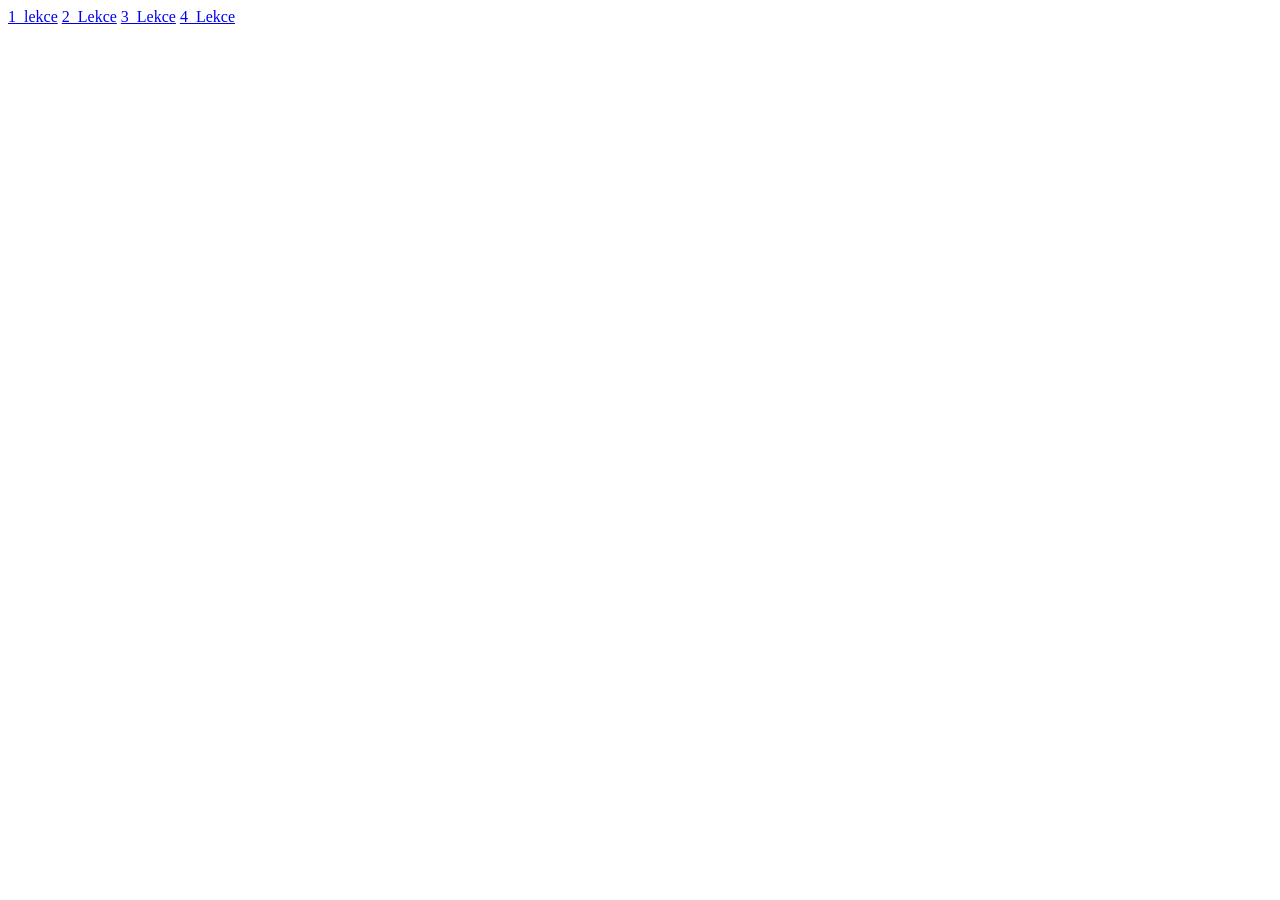
<file: index.html>
<!DOCTYPE html>
<html lang="en">
<head>
    <meta charset="UTF-8">
    <meta name="viewport" content="width=device-width, initial-scale=1.0">
    <title>Document</title>
</head>
<body>
    <a href="./1_Lekce/index.html">1_lekce</a>
    <a href="./3.3.2/index.html">2_Lekce</a>
    <a href="./3.3.3/index.html">3_Lekce</a>
    <a href="./3.3.4/index.html">4_Lekce</a>
</body>
</html>
</file>
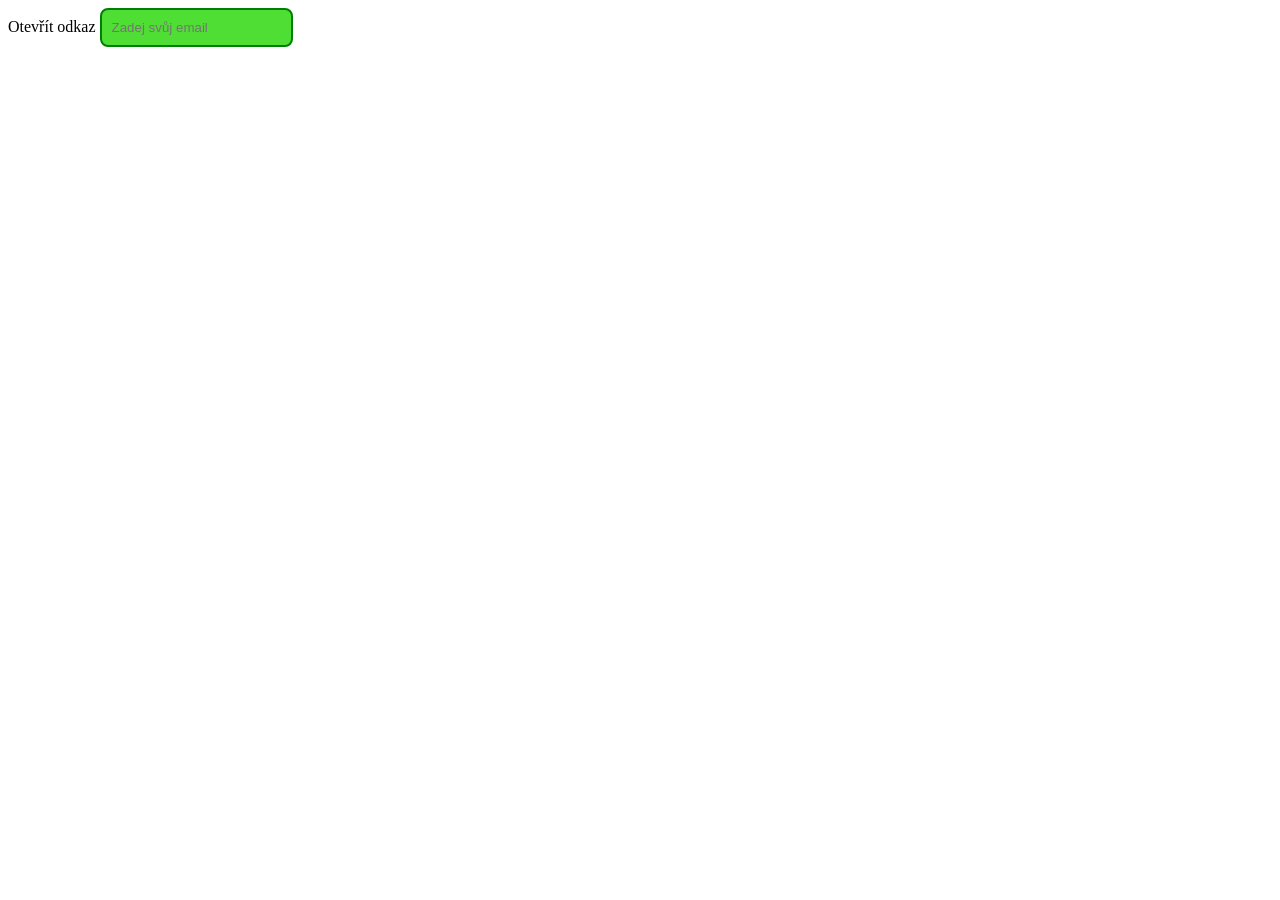
<file: 3.2.6/2/index.html>
<!DOCTYPE html>
<html lang="en">
<head>
    <link rel="stylesheet" href="./style.css">
    <meta charset="UTF-8">
    <meta name="viewport" content="width=device-width, initial-scale=1.0">
    <title>Document</title>
</head>
<body>
    <a href="" target="_blank">Otevřít odkaz</a>
    <input type="email" placeholder="Zadej svůj email">
</body>
</html>
</file>
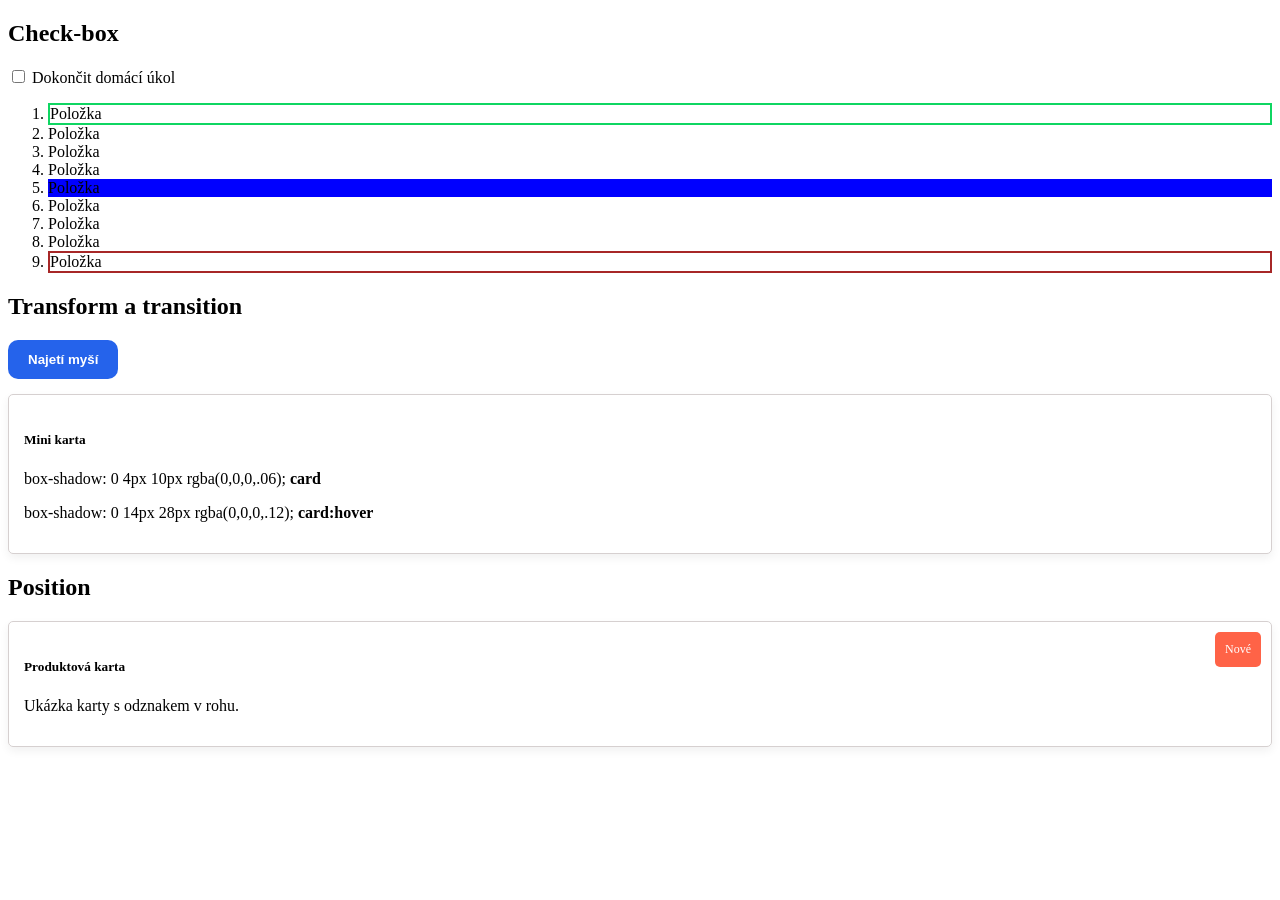
<file: CSS/3.2.6/3.2.8/index.html>
<!DOCTYPE html>
<html lang="en">
<head>
    <link rel="stylesheet" href="./styles.css">
    <meta charset="UTF-8">
    <meta name="viewport" content="width=device-width, initial-scale=1.0">
    <title>Document</title>
</head>
<body>
    <h2>Check-box</h2>
    <label>
        <input type="checkbox">
        <span>Dokončit domácí úkol</span>
    </label>

    <ol>
        <li>Položka</li>
        <li>Položka</li>
        <li>Položka</li>
        <li>Položka</li>
        <li>Položka</li>
        <li>Položka</li>
        <li>Položka</li>
        <li>Položka</li>
        <li>Položka</li>

    </ol>

    <h2>Transform a transition</h2>
     <button class="btn-demo">Najetí myší</button>
    <div class="card">
        <h5>Mini karta</h5>
        <p>box-shadow: 0 4px 10px rgba(0,0,0,.06); <strong>card</strong></p>
        <p>box-shadow: 0 14px 28px rgba(0,0,0,.12); <strong>card:hover</strong></p>
    </div>
    <h2>Position</h2>
     <div class="card">
        <h5>Produktová karta</h5>
        <p>Ukázka karty s odznakem v rohu.</p>
        <span class="badge">Nové</span>
        
    </div>
</body>
</html>
</file>
<file: 3.2.6/2/style.css>
a {
    color: black;
    text-decoration: none;
}

a:hover {
    color: blue;
    text-decoration: underline;
}

a:active {
    color: brown;
}

input[type="email"] {
    border: 2px solid gray;
    padding: 10px;
    border-radius: 8px;

}

input[type="email"]:focus {
    border-color: green;
    background-color: #ccf4cc;
}

input[type="email"]:invalid {
    border-color: red;
    background-color: hsl(7, 21%, 50%);
}

input[type="email"]:valid {
    border-color: green;
    background-color: hwb(110 20% 13%);
}
</file>
<file: CSS/3.2.6/3.2.8/styles.css>
input[type="checkbox"]:checked + span {
    color: gray;
    text-decoration: line-through;
}

li:first-child {
    border: 2px solid #0fd662;
}

li:last-child {
    border: 2px solid #a72727;
}

li:nth-child(5) {
    background-color: blue;
}

.btn-demo {
  border: none;
  padding: 12px 20px;
  border-radius: 10px;
  background-color: #2563eb;
  color: white;
  font-weight: bold;
  cursor: pointer;

  transition:   background-color 250ms,
                transform 250ms;
            


}

.btn-demo:hover {
    background-color: hsl(222, 8%, 25%);
    transform:translateY(-2px);
}

.card {
   position: relative;
    margin-top: 15px;
    border: solid 1px rgb(214, 208, 208);
    border-radius: 5px;
    padding: 15px;
    box-shadow: 0 4px 10px rgba(0,0,0,.06);
    

    transition:     transform 300ms ease-in-out,
                    border-color 300ms ease-in-out,
                    box-shadow 300ms ease-in-out;
                    
    
}

.card:hover {
    
    border-color: #b5b8bd;
    transform: translateY(-10px); 
    box-shadow: 0 14px 28px rgba(0,0,0,.12); 
}

.badge {
    position: absolute;
    top: 10px;
    right:10px;
    background: tomato;
    color: white;
    padding: 10px;
    border-radius: 5px;
    font-size: 12px;
}
</file>
